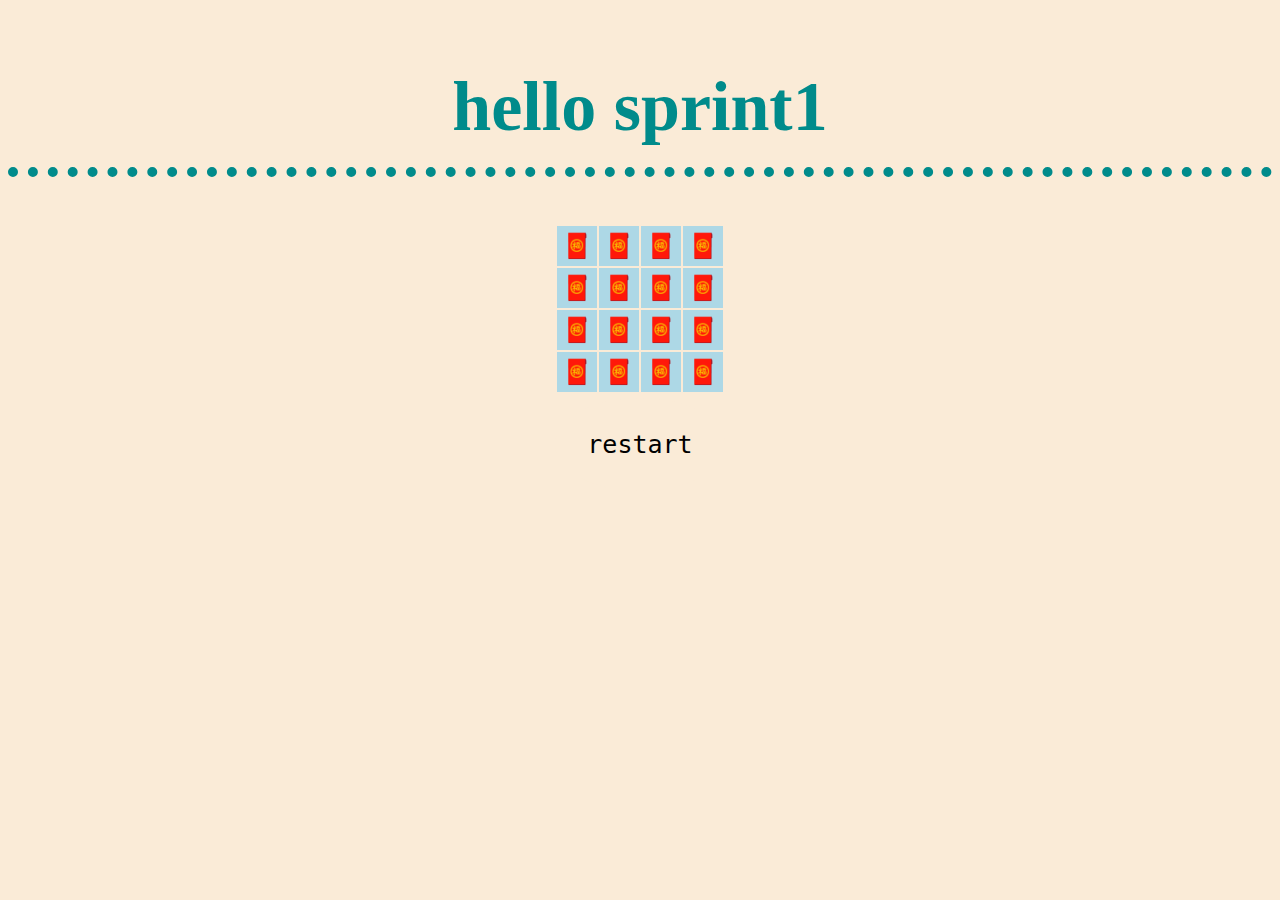
<file: sprint.html>
<!DOCTYPE html>
<html lang="en">

<head>
    <meta charset="UTF-8">
    <meta name="viewport" content="width=device-width, initial-scale=1.0">
    <title>sprint 1</title>
    <link rel="stylesheet" href="css/sprint1.css">
</head>

<body onload="initGame()">
    <h1>hello sprint1</h1>
    <div class="board-container"></div>
    <button class="restart" onclick="initGame()">restart</button>
    <!-- <button class="restart" onclick="keepPlaying()"></button> -->
<!-- <div>you have 3 more lives</div> -->
    <script src="js/utils.js"></script>
    <script src="js/game.js"></script>
</body>

</html>
</file>
<file: css/sprint1.css>
* {
    box-sizing: border-box;
}

/* @import 'https://fonts.googleapis.com/css?family=Roboto+Mono:700'; */

body {
    /* background: teal url(https://assets.codepen.io/15664/bliss.jpg) center / cover no-repeat; */
    /* display: flex; */
    /* background-image: linear-gradient(rgba(0, 0, 255, 0.5), rgba(255, 255, 0, 0.5))  ; */
    background-color: antiquewhite;
    text-align: center;
}

h1 {
    padding: 20px;
    border-bottom: 10px dotted darkcyan;
    color: darkcyan;
    font-size: 70px;
    text-align: center;
    font-family: 'Potta One', cursive;
}

button {
    font-family: monospace;
    border: none;
    padding: 16px 32px;
    text-align: center;
    text-decoration: none;
    display: inline-block;
    font-size: 16px;
    margin: 4px 2px;
    transition-duration: 0.4s;
    cursor: pointer;
    background-color: antiquewhite;
}

button:hover {
    color: white;
    cursor: pointer;
}

.beginner {
    background-color: white;
    color: black;
    border: 2px solid #4CAF50;
}

.beginner:hover {
    background-color: #4CAF50;
    color: white;
}

.medium {
    background-color: white;
    color: black;
    border: 2px solid #008CBA;
}

.medium:hover {
    background-color: #008CBA;
    color: white;
}

.expert {
    background-color: white;
    color: black;
    border: 2px solid #f44336;
}

.expert:hover {
    background-color: #f44336;
    color: white;
}

.tooMuch {
    background-color: white;
    color: black;
    border: 2px solid black;
}

.tooMuch:hover {
    background-color: black;
}

.restart {
    font-size: 25px;
    padding: 32px 32px;
    border-radius: 50%;
}

.restart:hover {
    transform: rotate(180deg);
    /* display: none; */
}

.timer {
    /* background-color: red; */
}

.table {
    margin-left: auto;
    margin-right: auto;
}

.disable {
    pointer-events: none;

}

.cell {
    background-color: lightblue;
    width: 40px;
    height: 40px;
    text-align: center;
    font-size: 1.5em;
}

.covered:hover {
    cursor: pointer;
    background-color: black;
    opacity: 0.3;
}

.media-container {
    display: flex;
    justify-content: space-around;
    margin: 50px 0px;
}

.content-media {
    border-radius: 25px;
    background-color: lightblue;
    width: 300px;
    height: 300px;
    /* padding-top: 40px; */
    padding-right: 4px;
    /* padding-top: 40px; */
    padding-left: 4px;
    text-align: center;
    float: right;
}
</file>
